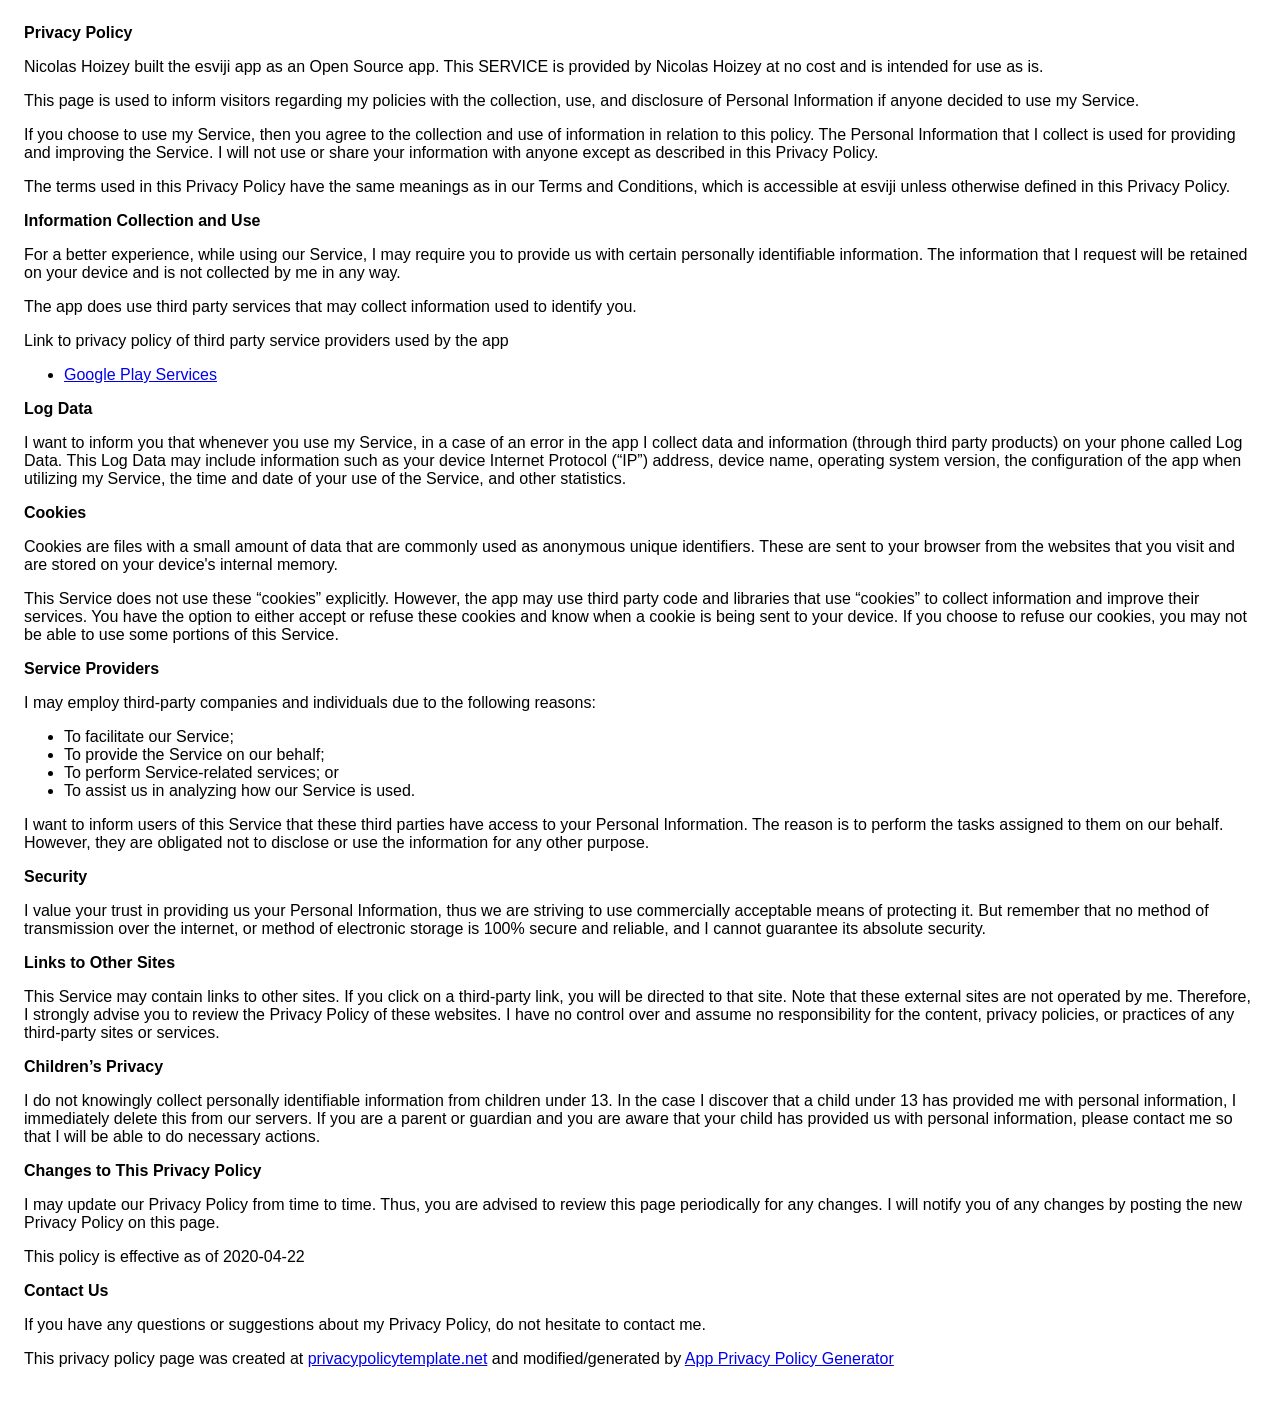
<file: www/privacy-policy.html>
<!DOCTYPE html>
<html>
  <head>
    <meta charset="utf-8" />
    <meta name="viewport" content="width=device-width" />
    <title>Privacy Policy</title>
    <style>
      body {
        font-family: 'Helvetica Neue', Helvetica, Arial, sans-serif;
        padding: 1em;
      }
    </style>
  </head>

  <body>
    <strong>Privacy Policy</strong>
    <p>
      Nicolas Hoizey built the esviji app as an Open Source app. This SERVICE is
      provided by Nicolas Hoizey at no cost and is intended for use as is.
    </p>
    <p>
      This page is used to inform visitors regarding my policies with the
      collection, use, and disclosure of Personal Information if anyone decided
      to use my Service.
    </p>
    <p>
      If you choose to use my Service, then you agree to the collection and use
      of information in relation to this policy. The Personal Information that I
      collect is used for providing and improving the Service. I will not use or
      share your information with anyone except as described in this Privacy
      Policy.
    </p>
    <p>
      The terms used in this Privacy Policy have the same meanings as in our
      Terms and Conditions, which is accessible at esviji unless otherwise
      defined in this Privacy Policy.
    </p>
    <p><strong>Information Collection and Use</strong></p>
    <p>
      For a better experience, while using our Service, I may require you to
      provide us with certain personally identifiable information. The
      information that I request will be retained on your device and is not
      collected by me in any way.
    </p>
    <div>
      <p>
        The app does use third party services that may collect information used
        to identify you.
      </p>
      <p>
        Link to privacy policy of third party service providers used by the app
      </p>
      <ul>
        <li>
          <a href="https://www.google.com/policies/privacy/" target="_blank"
            >Google Play Services</a
          >
        </li>
      </ul>
    </div>
    <p><strong>Log Data</strong></p>
    <p>
      I want to inform you that whenever you use my Service, in a case of an
      error in the app I collect data and information (through third party
      products) on your phone called Log Data. This Log Data may include
      information such as your device Internet Protocol (“IP”) address, device
      name, operating system version, the configuration of the app when
      utilizing my Service, the time and date of your use of the Service, and
      other statistics.
    </p>
    <p><strong>Cookies</strong></p>
    <p>
      Cookies are files with a small amount of data that are commonly used as
      anonymous unique identifiers. These are sent to your browser from the
      websites that you visit and are stored on your device's internal memory.
    </p>
    <p>
      This Service does not use these “cookies” explicitly. However, the app may
      use third party code and libraries that use “cookies” to collect
      information and improve their services. You have the option to either
      accept or refuse these cookies and know when a cookie is being sent to
      your device. If you choose to refuse our cookies, you may not be able to
      use some portions of this Service.
    </p>
    <p><strong>Service Providers</strong></p>
    <p>
      I may employ third-party companies and individuals due to the following
      reasons:
    </p>
    <ul>
      <li>To facilitate our Service;</li>
      <li>To provide the Service on our behalf;</li>
      <li>To perform Service-related services; or</li>
      <li>To assist us in analyzing how our Service is used.</li>
    </ul>
    <p>
      I want to inform users of this Service that these third parties have
      access to your Personal Information. The reason is to perform the tasks
      assigned to them on our behalf. However, they are obligated not to
      disclose or use the information for any other purpose.
    </p>
    <p><strong>Security</strong></p>
    <p>
      I value your trust in providing us your Personal Information, thus we are
      striving to use commercially acceptable means of protecting it. But
      remember that no method of transmission over the internet, or method of
      electronic storage is 100% secure and reliable, and I cannot guarantee its
      absolute security.
    </p>
    <p><strong>Links to Other Sites</strong></p>
    <p>
      This Service may contain links to other sites. If you click on a
      third-party link, you will be directed to that site. Note that these
      external sites are not operated by me. Therefore, I strongly advise you to
      review the Privacy Policy of these websites. I have no control over and
      assume no responsibility for the content, privacy policies, or practices
      of any third-party sites or services.
    </p>
    <p><strong>Children’s Privacy</strong></p>
    <p>
      I do not knowingly collect personally identifiable information from
      children under 13. In the case I discover that a child under 13 has
      provided me with personal information, I immediately delete this from our
      servers. If you are a parent or guardian and you are aware that your child
      has provided us with personal information, please contact me so that I
      will be able to do necessary actions.
    </p>
    <p><strong>Changes to This Privacy Policy</strong></p>
    <p>
      I may update our Privacy Policy from time to time. Thus, you are advised
      to review this page periodically for any changes. I will notify you of any
      changes by posting the new Privacy Policy on this page.
    </p>
    <p>This policy is effective as of 2020-04-22</p>
    <p><strong>Contact Us</strong></p>
    <p>
      If you have any questions or suggestions about my Privacy Policy, do not
      hesitate to contact me.
    </p>
    <p>
      This privacy policy page was created at
      <a href="https://privacypolicytemplate.net" target="_blank"
        >privacypolicytemplate.net</a
      >
      and modified/generated by
      <a
        href="https://app-privacy-policy-generator.firebaseapp.com/"
        target="_blank"
        >App Privacy Policy Generator</a
      >
    </p>
  </body>
</html>
</file>
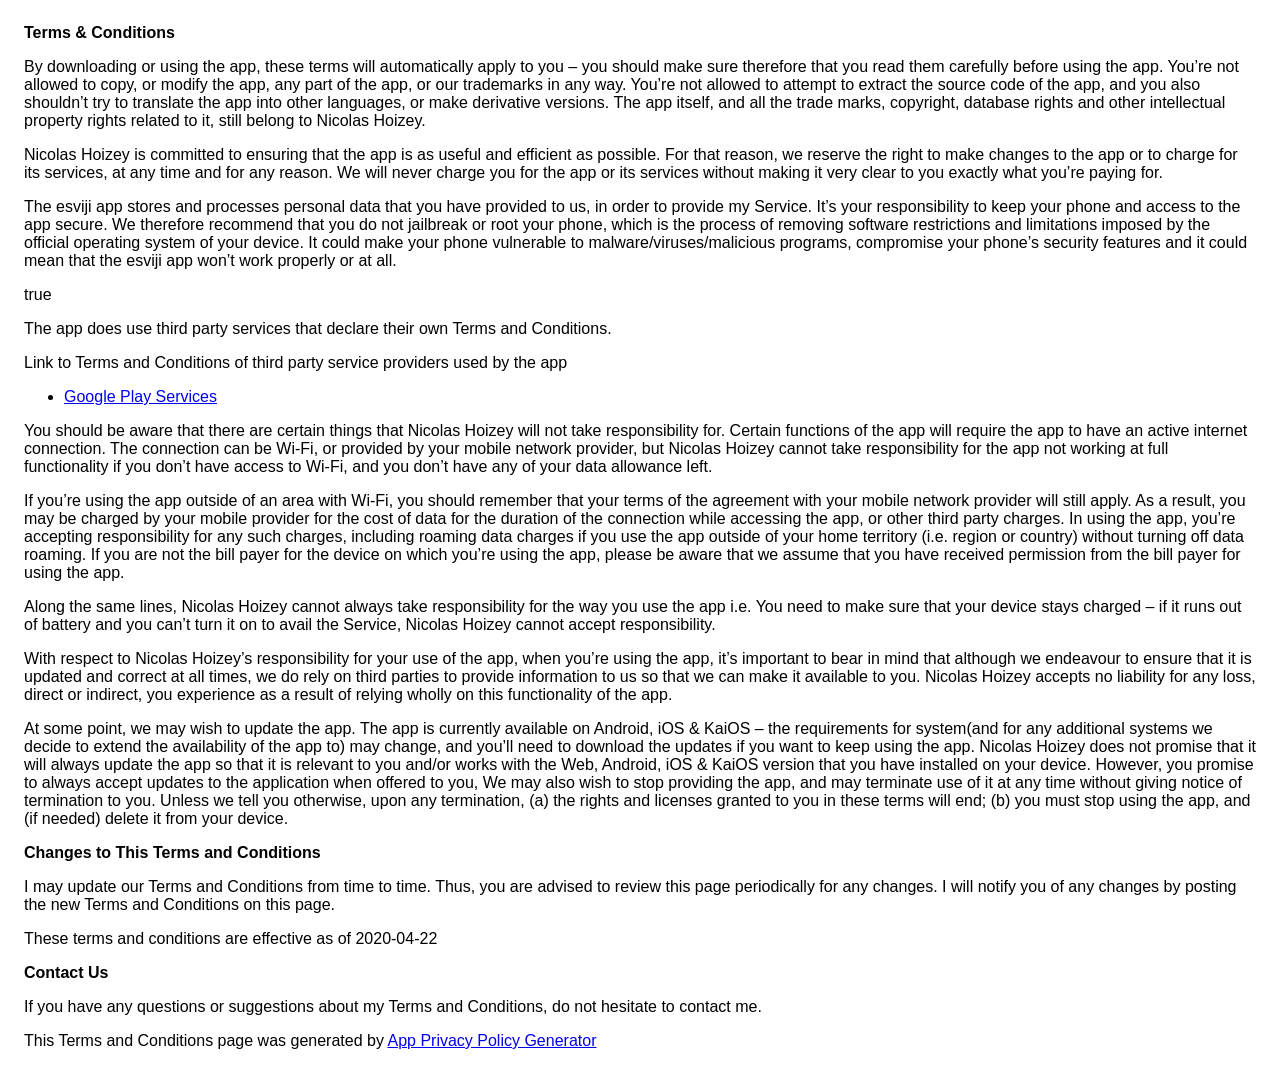
<file: www/terms-and-conditions.html>
<!DOCTYPE html>
<html>
  <head>
    <meta charset="utf-8" />
    <meta name="viewport" content="width=device-width" />
    <title>Terms &amp; Conditions</title>
    <style>
      body {
        font-family: 'Helvetica Neue', Helvetica, Arial, sans-serif;
        padding: 1em;
      }
    </style>
  </head>

  <body>
    <strong>Terms &amp; Conditions</strong>
    <p>
      By downloading or using the app, these terms will automatically apply to
      you – you should make sure therefore that you read them carefully before
      using the app. You’re not allowed to copy, or modify the app, any part of
      the app, or our trademarks in any way. You’re not allowed to attempt to
      extract the source code of the app, and you also shouldn’t try to
      translate the app into other languages, or make derivative versions. The
      app itself, and all the trade marks, copyright, database rights and other
      intellectual property rights related to it, still belong to Nicolas
      Hoizey.
    </p>
    <p>
      Nicolas Hoizey is committed to ensuring that the app is as useful and
      efficient as possible. For that reason, we reserve the right to make
      changes to the app or to charge for its services, at any time and for any
      reason. We will never charge you for the app or its services without
      making it very clear to you exactly what you’re paying for.
    </p>
    <p>
      The esviji app stores and processes personal data that you have provided
      to us, in order to provide my Service. It’s your responsibility to keep
      your phone and access to the app secure. We therefore recommend that you
      do not jailbreak or root your phone, which is the process of removing
      software restrictions and limitations imposed by the official operating
      system of your device. It could make your phone vulnerable to
      malware/viruses/malicious programs, compromise your phone’s security
      features and it could mean that the esviji app won’t work properly or at
      all.
    </p>
    true
    <div>
      <p>
        The app does use third party services that declare their own Terms and
        Conditions.
      </p>
      <p>
        Link to Terms and Conditions of third party service providers used by
        the app
      </p>
      <ul>
        <li>
          <a href="https://policies.google.com/terms" target="_blank"
            >Google Play Services</a
          >
        </li>
      </ul>
    </div>
    <p>
      You should be aware that there are certain things that Nicolas Hoizey will
      not take responsibility for. Certain functions of the app will require the
      app to have an active internet connection. The connection can be Wi-Fi, or
      provided by your mobile network provider, but Nicolas Hoizey cannot take
      responsibility for the app not working at full functionality if you don’t
      have access to Wi-Fi, and you don’t have any of your data allowance left.
    </p>
    <p>
      If you’re using the app outside of an area with Wi-Fi, you should remember
      that your terms of the agreement with your mobile network provider will
      still apply. As a result, you may be charged by your mobile provider for
      the cost of data for the duration of the connection while accessing the
      app, or other third party charges. In using the app, you’re accepting
      responsibility for any such charges, including roaming data charges if you
      use the app outside of your home territory (i.e. region or country)
      without turning off data roaming. If you are not the bill payer for the
      device on which you’re using the app, please be aware that we assume that
      you have received permission from the bill payer for using the app.
    </p>
    <p>
      Along the same lines, Nicolas Hoizey cannot always take responsibility for
      the way you use the app i.e. You need to make sure that your device stays
      charged – if it runs out of battery and you can’t turn it on to avail the
      Service, Nicolas Hoizey cannot accept responsibility.
    </p>
    <p>
      With respect to Nicolas Hoizey’s responsibility for your use of the app,
      when you’re using the app, it’s important to bear in mind that although we
      endeavour to ensure that it is updated and correct at all times, we do
      rely on third parties to provide information to us so that we can make it
      available to you. Nicolas Hoizey accepts no liability for any loss, direct
      or indirect, you experience as a result of relying wholly on this
      functionality of the app.
    </p>
    <p>
      At some point, we may wish to update the app. The app is currently
      available on Android, iOS &amp; KaiOS – the requirements for system(and
      for any additional systems we decide to extend the availability of the app
      to) may change, and you’ll need to download the updates if you want to
      keep using the app. Nicolas Hoizey does not promise that it will always
      update the app so that it is relevant to you and/or works with the Web,
      Android, iOS &amp; KaiOS version that you have installed on your device.
      However, you promise to always accept updates to the application when
      offered to you, We may also wish to stop providing the app, and may
      terminate use of it at any time without giving notice of termination to
      you. Unless we tell you otherwise, upon any termination, (a) the rights
      and licenses granted to you in these terms will end; (b) you must stop
      using the app, and (if needed) delete it from your device.
    </p>
    <p><strong>Changes to This Terms and Conditions</strong></p>
    <p>
      I may update our Terms and Conditions from time to time. Thus, you are
      advised to review this page periodically for any changes. I will notify
      you of any changes by posting the new Terms and Conditions on this page.
    </p>
    <p>
      These terms and conditions are effective as of 2020-04-22
    </p>
    <p><strong>Contact Us</strong></p>
    <p>
      If you have any questions or suggestions about my Terms and Conditions, do
      not hesitate to contact me.
    </p>
    <p>
      This Terms and Conditions page was generated by
      <a
        href="https://app-privacy-policy-generator.firebaseapp.com/"
        target="_blank"
        >App Privacy Policy Generator</a
      >
    </p>
  </body>
</html>
</file>
